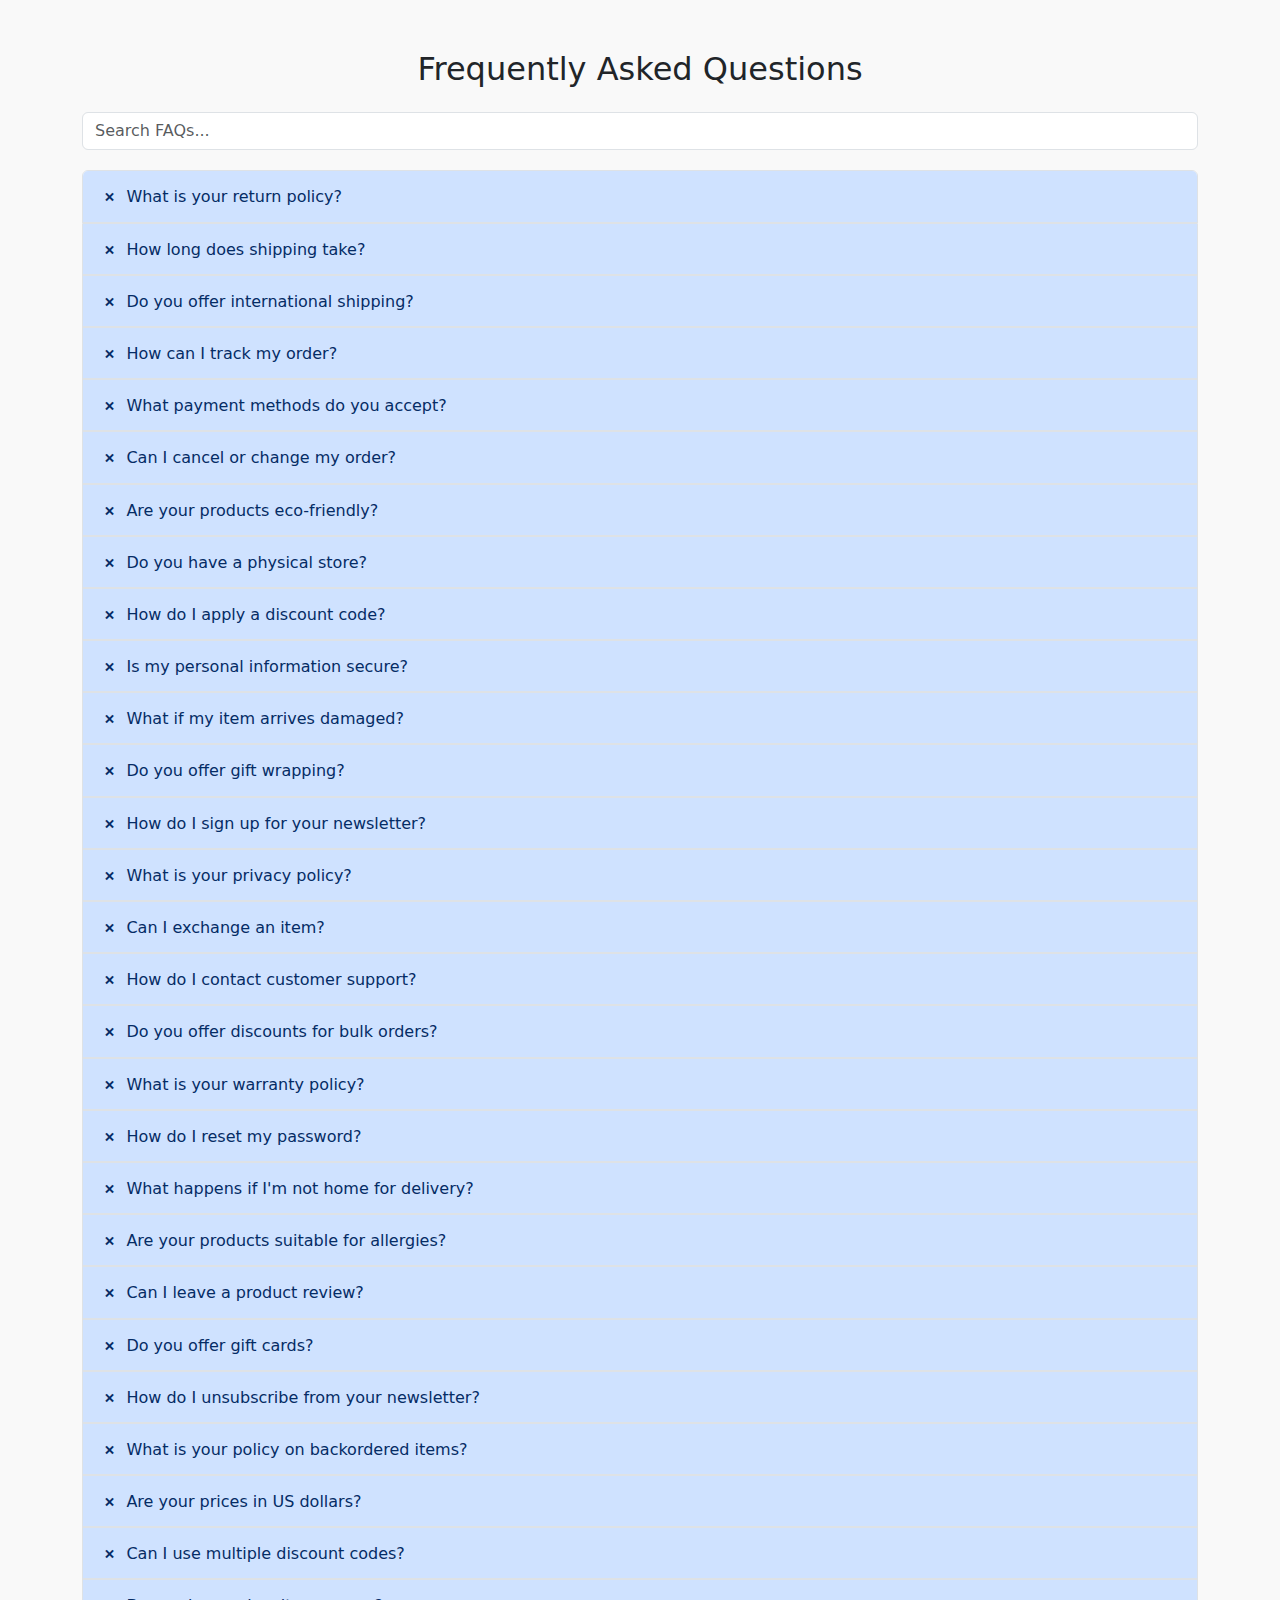
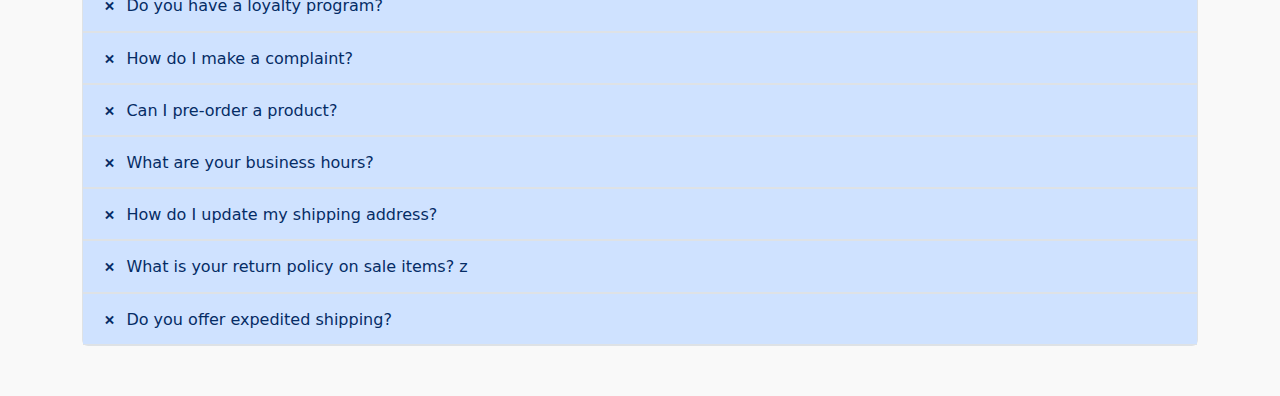
<file: Fancy FAQ Accordian/index.html>
<!DOCTYPE html>
<html lang="en">
<head>
    <meta charset="UTF-8">
    <meta name="viewport" content="width=device-width, initial-scale=1.0">
    <title>Fancy FAQ Accordion</title>
    <link href="https://cdn.jsdelivr.net/npm/bootstrap@5.3.2/dist/css/bootstrap.min.css" rel="stylesheet">
    <style>
        body {
            padding: 50px;
            background-color: #f9f9f9;
        }
        .accordion-button::after {
            display: none; /* Remove default Bootstrap arrow */
        }
        .faq-icon {
            margin-right: 10px;
            font-weight: bold;
            transition: transform 0.3s ease-in-out; /* Smooth rotation transition for the icon */
        }
        .accordion-button:not(.collapsed) .faq-icon {
            transform: rotate(45deg); /* Rotates the '+' icon to create an 'X' or diamond shape */
        }
        #searchInput {
            margin-bottom: 20px;
        }
        /* Hide the content by default to enable jQuery slide animation */
        .accordion-body {
            display: none;
        }
        .accordion-button {
            transition: background-color 0.3s ease; /* Smooth hover effect for buttons */
        }
        .accordion-button:hover {
            background-color: #e9e9e9;
        }
    </style>
</head>
<body>
    <div class="container">
        <h2 class="mb-4 text-center">Frequently Asked Questions</h2>
        
        <input type="text" id="searchInput" class="form-control" placeholder="Search FAQs...">

        <div class="accordion" id="faqAccordion">
            <div class="accordion-item">
                <h2 class="accordion-header">
                    <button class="accordion-button" type="button">
                        <span class="faq-icon">+</span> What is your return policy?
                    </button>
                </h2>
                <div class="accordion-collapse">
                    <div class="accordion-body">
                        Our return policy lasts 30 days. If 30 days have gone by since your purchase, unfortunately, we cannot offer you a refund or exchange.
                    </div>
                </div>
            </div>
            <div class="accordion-item">
                <h2 class="accordion-header">
                    <button class="accordion-button" type="button">
                        <span class="faq-icon">+</span> How long does shipping take?
                    </button>
                </h2>
                <div class="accordion-collapse">
                    <div class="accordion-body">
                        Shipping usually takes 5-7 business days for standard delivery and 2-3 days for express delivery.
                    </div>
                </div>
            </div>
            <div class="accordion-item">
                <h2 class="accordion-header">
                    <button class="accordion-button" type="button">
                        <span class="faq-icon">+</span> Do you offer international shipping?
                    </button>
                </h2>
                <div class="accordion-collapse">
                    <div class="accordion-body">
                        Yes, we ship to most countries worldwide. International shipping charges and delivery times vary depending on location.
                    </div>
                </div>
            </div>
            <div class="accordion-item">
                <h2 class="accordion-header">
                    <button class="accordion-button" type="button">
                        <span class="faq-icon">+</span> How can I track my order?
                    </button>
                </h2>
                <div class="accordion-collapse">
                    <div class="accordion-body">
                        Once your order has shipped, you will receive a tracking number via email. You can use this number on our website's "Track Order" page or the carrier's site.
                    </div>
                </div>
            </div>
            <div class="accordion-item">
                <h2 class="accordion-header">
                    <button class="accordion-button" type="button">
                        <span class="faq-icon">+</span> What payment methods do you accept?
                    </button>
                </h2>
                <div class="accordion-collapse">
                    <div class="accordion-body">
                        We accept all major credit cards (Visa, Mastercard, American Express), as well as PayPal, Apple Pay, and Google Pay.
                    </div>
                </div>
            </div>
            <div class="accordion-item">
                <h2 class="accordion-header">
                    <button class="accordion-button" type="button">
                        <span class="faq-icon">+</span> Can I cancel or change my order?
                    </button>
                </h2>
                <div class="accordion-collapse">
                    <div class="accordion-body">
                        Orders can be canceled or changed within 24 hours of being placed. Please contact our support team immediately for assistance.
                    </div>
                </div>
            </div>
            <div class="accordion-item">
                <h2 class="accordion-header">
                    <button class="accordion-button" type="button">
                        <span class="faq-icon">+</span> Are your products eco-friendly?
                    </button>
                </h2>
                <div class="accordion-collapse">
                    <div class="accordion-body">
                        We are committed to sustainability. Many of our products are made from recycled or sustainably sourced materials, and we use eco-friendly packaging.
                    </div>
                </div>
            </div>
            <div class="accordion-item">
                <h2 class="accordion-header">
                    <button class="accordion-button" type="button">
                        <span class="faq-icon">+</span> Do you have a physical store?
                    </button>
                </h2>
                <div class="accordion-collapse">
                    <div class="accordion-body">
                        No, we currently operate exclusively online, which allows us to offer a wider selection and better prices.
                    </div>
                </div>
            </div>
            <div class="accordion-item">
                <h2 class="accordion-header">
                    <button class="accordion-button" type="button">
                        <span class="faq-icon">+</span> How do I apply a discount code?
                    </button>
                </h2>
                <div class="accordion-collapse">
                    <div class="accordion-body">
                        You can enter your discount code in the "Promo Code" or "Discount Code" box during the checkout process.
                    </div>
                </div>
            </div>
            <div class="accordion-item">
                <h2 class="accordion-header">
                    <button class="accordion-button" type="button">
                        <span class="faq-icon">+</span> Is my personal information secure?
                    </button>
                </h2>
                <div class="accordion-collapse">
                    <div class="accordion-body">
                        Yes, we use industry-standard encryption and security protocols to protect your personal and payment information.
                    </div>
                </div>
            </div>
            <div class="accordion-item">
                <h2 class="accordion-header">
                    <button class="accordion-button" type="button">
                        <span class="faq-icon">+</span> What if my item arrives damaged?
                    </button>
                </h2>
                <div class="accordion-collapse">
                    <div class="accordion-body">
                        Please contact us within 48 hours of delivery with photos of the damaged item and packaging. We will arrange for a replacement or refund.
                    </div>
                </div>
            </div>
            <div class="accordion-item">
                <h2 class="accordion-header">
                    <button class="accordion-button" type="button">
                        <span class="faq-icon">+</span> Do you offer gift wrapping?
                    </button>
                </h2>
                <div class="accordion-collapse">
                    <div class="accordion-body">
                        Yes, we offer gift wrapping for a small additional fee. You can select this option at checkout.
                    </div>
                </div>
            </div>
            <div class="accordion-item">
                <h2 class="accordion-header">
                    <button class="accordion-button" type="button">
                        <span class="faq-icon">+</span> How do I sign up for your newsletter?
                    </button>
                </h2>
                <div class="accordion-collapse">
                    <div class="accordion-body">
                        You can sign up for our newsletter by entering your email address in the footer of our website.
                    </div>
                </div>
            </div>
            <div class="accordion-item">
                <h2 class="accordion-header">
                    <button class="accordion-button" type="button">
                        <span class="faq-icon">+</span> What is your privacy policy?
                    </button>
                </h2>
                <div class="accordion-collapse">
                    <div class="accordion-body">
                        Our full privacy policy can be found on our website. We are committed to protecting your personal data and privacy.
                    </div>
                </div>
            </div>
            <div class="accordion-item">
                <h2 class="accordion-header">
                    <button class="accordion-button" type="button">
                        <span class="faq-icon">+</span> Can I exchange an item?
                    </button>
                </h2>
                <div class="accordion-collapse">
                    <div class="accordion-body">
                        Yes, you can exchange an item within our 30-day return window. Please contact our support team to initiate an exchange.
                    </div>
                </div>
            </div>
            <div class="accordion-item">
                <h2 class="accordion-header">
                    <button class="accordion-button" type="button">
                        <span class="faq-icon">+</span> How do I contact customer support?
                    </button>
                </h2>
                <div class="accordion-collapse">
                    <div class="accordion-body">
                        You can reach our customer support team via the contact form on our website, by email at support@yourcompany.com, or by phone during business hours.
                    </div>
                </div>
            </div>
            <div class="accordion-item">
                <h2 class="accordion-header">
                    <button class="accordion-button" type="button">
                        <span class="faq-icon">+</span> Do you offer discounts for bulk orders?
                    </button>
                </h2>
                <div class="accordion-collapse">
                    <div class="accordion-body">
                        Yes, we offer special pricing for bulk orders. Please contact our sales team for a custom quote.
                    </div>
                </div>
            </div>
            <div class="accordion-item">
                <h2 class="accordion-header">
                    <button class="accordion-button" type="button">
                        <span class="faq-icon">+</span> What is your warranty policy?
                    </button>
                </h2>
                <div class="accordion-collapse">
                    <div class="accordion-body">
                        Most of our products come with a one-year limited warranty against manufacturing defects. Details can be found on the product page.
                    </div>
                </div>
            </div>
            <div class="accordion-item">
                <h2 class="accordion-header">
                    <button class="accordion-button" type="button">
                        <span class="faq-icon">+</span> How do I reset my password?
                    </button>
                </h2>
                <div class="accordion-collapse">
                    <div class="accordion-body">
                        On the login page, click the "Forgot Password?" link. We will send a password reset link to your registered email address.
                    </div>
                </div>
            </div>
            <div class="accordion-item">
                <h2 class="accordion-header">
                    <button class="accordion-button" type="button">
                        <span class="faq-icon">+</span> What happens if I'm not home for delivery?
                    </button>
                </h2>
                <div class="accordion-collapse">
                    <div class="accordion-body">
                        The carrier will typically make a second attempt or leave a notice with instructions on how to reschedule delivery or pick up your package from a local depot.
                    </div>
                </div>
            </div>
            <div class="accordion-item">
                <h2 class="accordion-header">
                    <button class="accordion-button" type="button">
                        <span class="faq-icon">+</span> Are your products suitable for allergies?
                    </button>
                </h2>
                <div class="accordion-collapse">
                    <div class="accordion-body">
                        We list all ingredients and materials on our product pages. Please check the product details carefully if you have allergies.
                    </div>
                </div>
            </div>
            <div class="accordion-item">
                <h2 class="accordion-header">
                    <button class="accordion-button" type="button">
                        <span class="faq-icon">+</span> Can I leave a product review?
                    </button>
                </h2>
                <div class="accordion-collapse">
                    <div class="accordion-body">
                        Yes, we encourage you to leave reviews! You can do so on the product page after your purchase.
                    </div>
                </div>
            </div>
            <div class="accordion-item">
                <h2 class="accordion-header">
                    <button class="accordion-button" type="button">
                        <span class="faq-icon">+</span> Do you offer gift cards?
                    </button>
                </h2>
                <div class="accordion-collapse">
                    <div class="accordion-body">
                        Yes, digital gift cards are available for purchase on our website.
                    </div>
                </div>
            </div>
            <div class="accordion-item">
                <h2 class="accordion-header">
                    <button class="accordion-button" type="button">
                        <span class="faq-icon">+</span> How do I unsubscribe from your newsletter?
                    </button>
                </h2>
                <div class="accordion-collapse">
                    <div class="accordion-body">
                        You can unsubscribe at any time by clicking the "Unsubscribe" link at the bottom of any of our newsletter emails.
                    </div>
                </div>
            </div>
            <div class="accordion-item">
                <h2 class="accordion-header">
                    <button class="accordion-button" type="button">
                        <span class="faq-icon">+</span> What is your policy on backordered items?
                    </button>
                </h2>
                <div class="accordion-collapse">
                    <div class="accordion-body">
                        If an item is on backorder, we will notify you and provide an estimated ship date. You have the option to wait or cancel your order for a full refund.
                    </div>
                </div>
            </div>
            <div class="accordion-item">
                <h2 class="accordion-header">
                    <button class="accordion-button" type="button">
                        <span class="faq-icon">+</span> Are your prices in US dollars?
                    </button>
                </h2>
                <div class="accordion-collapse">
                    <div class="accordion-body">
                        All prices are listed in US dollars (USD). For international customers, your bank will convert the amount to your local currency.
                    </div>
                </div>
            </div>
            <div class="accordion-item">
                <h2 class="accordion-header">
                    <button class="accordion-button" type="button">
                        <span class="faq-icon">+</span> Can I use multiple discount codes?
                    </button>
                </h2>
                <div class="accordion-collapse">
                    <div class="accordion-body">
                        No, only one discount code can be used per order.
                    </div>
                </div>
            </div>
            <div class="accordion-item">
                <h2 class="accordion-header">
                    <button class="accordion-button" type="button">
                        <span class="faq-icon">+</span> Do you have a loyalty program?
                    </button>
                </h2>
                <div class="accordion-collapse">
                    <div class="accordion-body">
                        Yes, we have a loyalty program where you can earn points on every purchase to redeem for discounts on future orders.
                    </div>
                </div>
            </div>
            <div class="accordion-item">
                <h2 class="accordion-header">
                    <button class="accordion-button" type="button">
                        <span class="faq-icon">+</span> How do I make a complaint?
                    </button>
                </h2>
                <div class="accordion-collapse">
                    <div class="accordion-body">
                        We take all feedback seriously. Please contact our customer support team with details of your complaint, and we will do our best to resolve it.
                    </div>
                </div>
            </div>
            <div class="accordion-item">
                <h2 class="accordion-header">
                    <button class="accordion-button" type="button">
                        <span class="faq-icon">+</span> Can I pre-order a product?
                    </button>
                </h2>
                <div class="accordion-collapse">
                    <div class="accordion-body">
                        Yes, some of our upcoming products are available for pre-order. You will be notified once the item is ready to ship.
                    </div>
                </div>
            </div>
            <div class="accordion-item">
                <h2 class="accordion-header">
                    <button class="accordion-button" type="button">
                        <span class="faq-icon">+</span> What are your business hours?
                    </button>
                </h2>
                <div class="accordion-collapse">
                    <div class="accordion-body">
                        Our customer support team is available Monday to Friday, from 9 AM to 5 PM EST.
                    </div>
                </div>
            </div>
            <div class="accordion-item">
                <h2 class="accordion-header">
                    <button class="accordion-button" type="button">
                        <span class="faq-icon">+</span> How do I update my shipping address?
                    </button>
                </h2>
                <div class="accordion-collapse">
                    <div class="accordion-body">
                        You can update your shipping address in your account settings. If your order has already been placed, contact us as soon as possible.
                    </div>
                </div>
            </div>
            <div class="accordion-item">
                <h2 class="accordion-header">
                    <button class="accordion-button" type="button">
                        <span class="faq-icon">+</span> What is your return policy on sale items?
                  z  </button>
                </h2>
                <div class="accordion-collapse">
                    <div class="accordion-body">
                        All sale items are final sale and are not eligible for returns or exchanges unless they are defective.
                    </div>
                </div>
            </div>
            <div class="accordion-item">
                <h2 class="accordion-header">
                    <button class="accordion-button" type="button">
                        <span class="faq-icon">+</span> Do you offer expedited shipping?
                    </button>
                </h2>
                <div class="accordion-collapse">
                    <div class="accordion-body">
                        Yes, we offer expedited shipping for an additional fee. You can select this option at checkout.
                    </div>
                </div>
            </div>
        </div>
    </div>

    <script src="https://code.jquery.com/jquery-3.7.0.min.js"></script>
    <script src="https://cdn.jsdelivr.net/npm/bootstrap@5.3.2/dist/js/bootstrap.bundle.min.js"></script>

    <script>
        $(document).ready(function(){
            // Intercept and replace Bootstrap's collapse behavior
            $('#faqAccordion .accordion-button').on('click', function(e){
                e.preventDefault(); // Prevent default Bootstrap behavior
                var target = $(this).closest('.accordion-item').find('.accordion-body');
                
                // Close all other open accordion items and reset their icons
                $('#faqAccordion .accordion-body').not(target).slideUp(400); // 400ms duration for smoother slide-up
                $('#faqAccordion .accordion-button').removeClass('active').find('.faq-icon').text('+');
                
                // Toggle the clicked item's content with slide animation
                target.slideToggle(400); // 400ms duration for smoother slide-toggle
                
                // Toggle the active class and icon for the clicked button
                $(this).toggleClass('active');
                if ($(this).hasClass('active')) {
                    $(this).find('.faq-icon').text('-');
                } else {
                    $(this).find('.faq-icon').text('+');
                }
            });

            // Search functionality
            $('#searchInput').on('keyup', function(){
                var value = $(this).val().toLowerCase();
                $('#faqAccordion .accordion-item').filter(function(){
                    $(this).toggle($(this).text().toLowerCase().indexOf(value) > -1);
                });
            });
        });
    </script>
</body>
</html>
</file>
